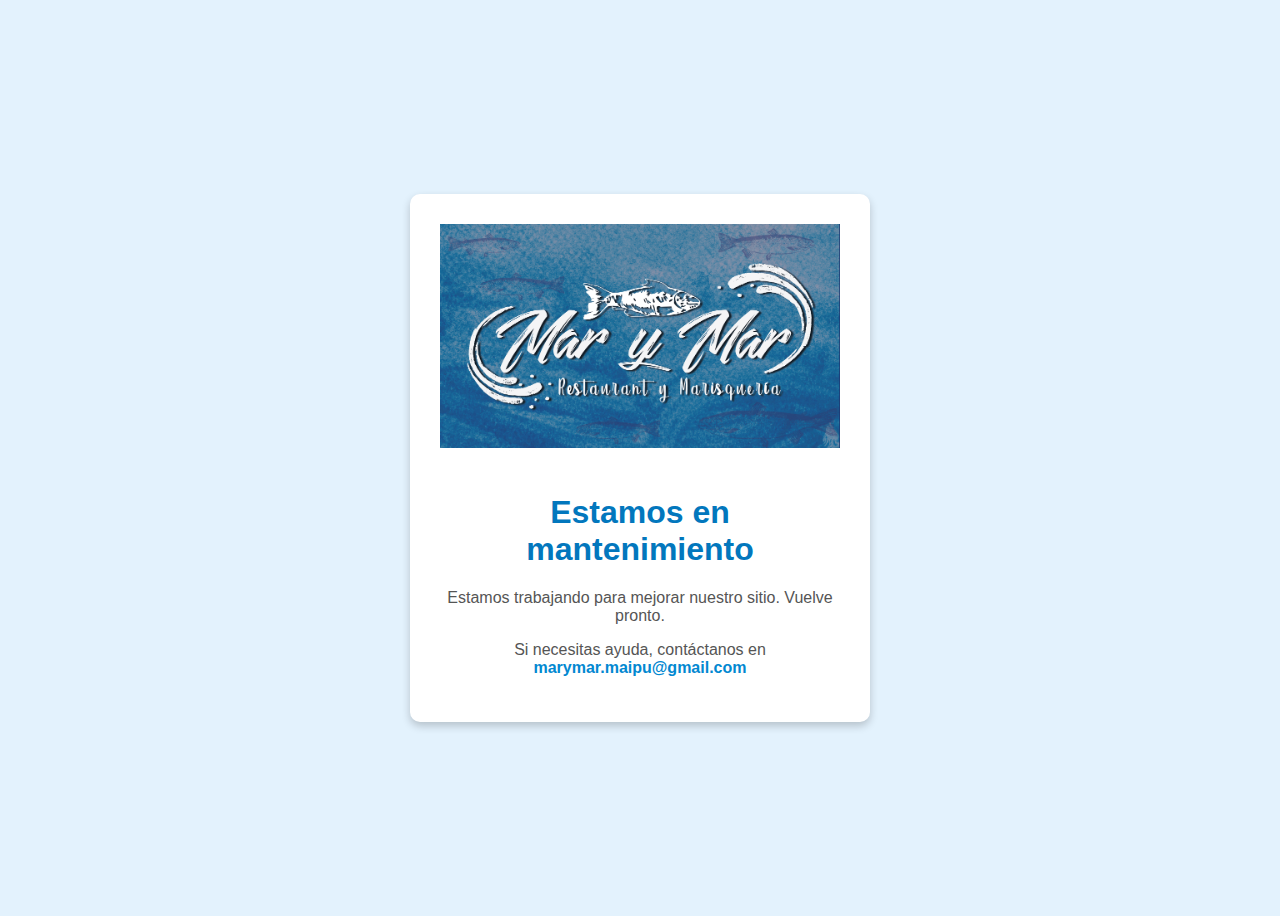
<file: index.html>
<!DOCTYPE html>
<html lang="es">
<head>
    <meta charset="UTF-8">
    <meta name="viewport" content="width=device-width, initial-scale=1.0">
    <title>En Mantenimiento</title>
    <style>
        body {
            display: flex;
            justify-content: center;
            align-items: center;
            height: 100vh;
            background-color: #e3f2fd;
            font-family: Arial, sans-serif;
        }
        .container {
            background: white;
            padding: 30px;
            border-radius: 10px;
            box-shadow: 0 4px 8px rgba(0, 0, 0, 0.2);
            text-align: center;
            max-width: 400px;
        }
        img {
            max-width: 100%;
            margin-bottom: 20px;
        }
        h1 {
            color: #0277bd;
        }
        p {
            color: #555;
            margin-bottom: 15px;
        }
        a {
            color: #0288d1;
            text-decoration: none;
            font-weight: bold;
        }
        a:hover {
            text-decoration: underline;
        }
    </style>
</head>
<body>
    <div class="container">
        <img src="/img/logo.png" alt="Logotipo de la empresa">
        <h1>Estamos en mantenimiento</h1>
        <p>Estamos trabajando para mejorar nuestro sitio. Vuelve pronto.</p>
        <p>Si necesitas ayuda, contáctanos en <a href="mailto:marymar.maipu@gmail.com">marymar.maipu@gmail.com</a></p>
    </div>
</body>
</html>
</file>
